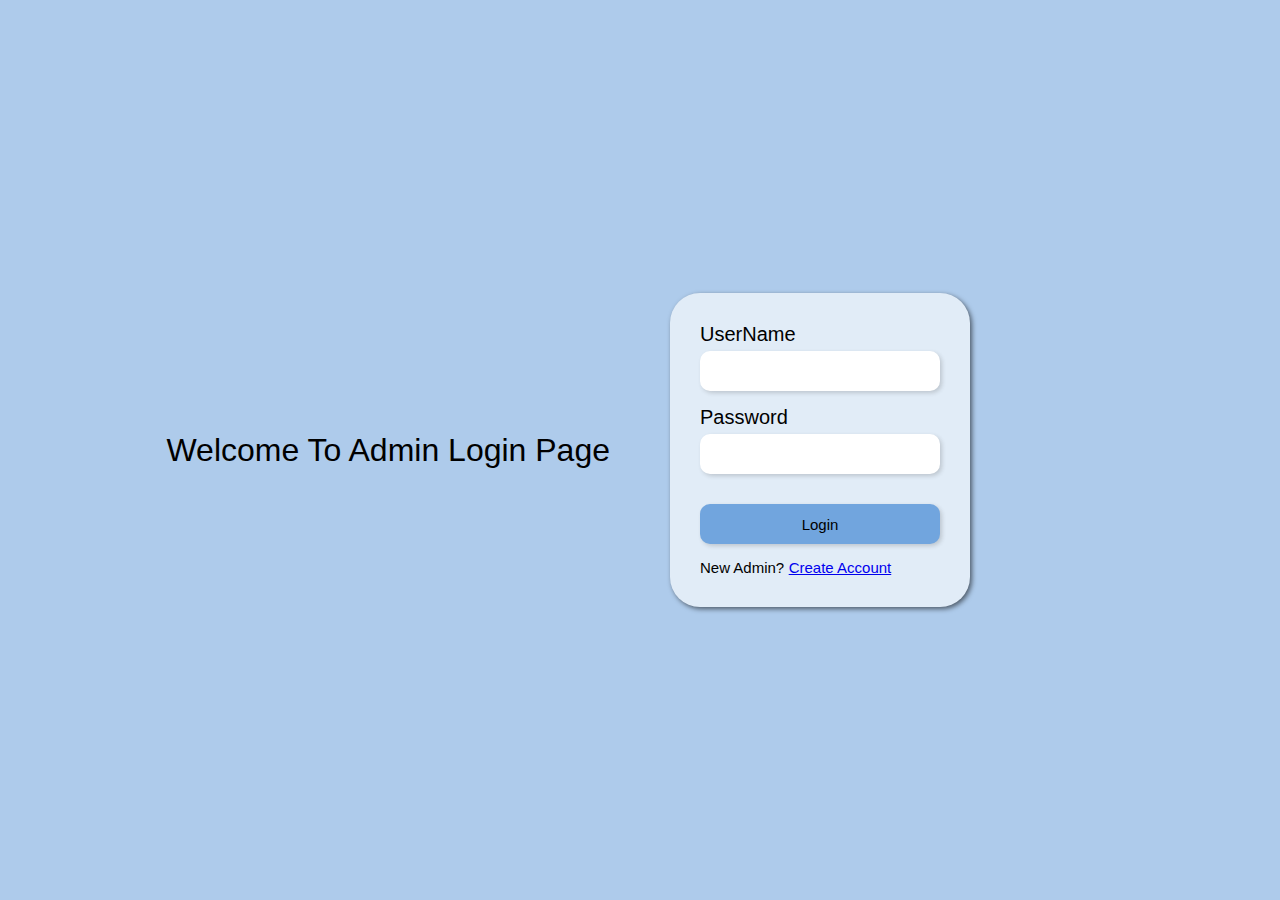
<file: frontend/AdminModule/adminHome.html>
<!DOCTYPE html>
<html lang="en">
<head>
    <meta charset="UTF-8">
    <meta name="viewport" content="width=device-width, initial-scale=1.0">
    <title>Admin HomePage</title>
    <link rel="stylesheet" href="./adminHome.css">
</head>
<body>
    <div class="outer">
        <div class="top">
            <h1>Welcome to Admin HomePage</h1>
        <button class="logout" onclick="handleLogout(event)">Logout</button>
        </div>
        <div class="bottom">
        <h1>Employees Details</h1>
        <div id="employeeDetails"></div>
    </div>
    

    <script src="./adminHome.js"></script>
</body>
</html>
</file>
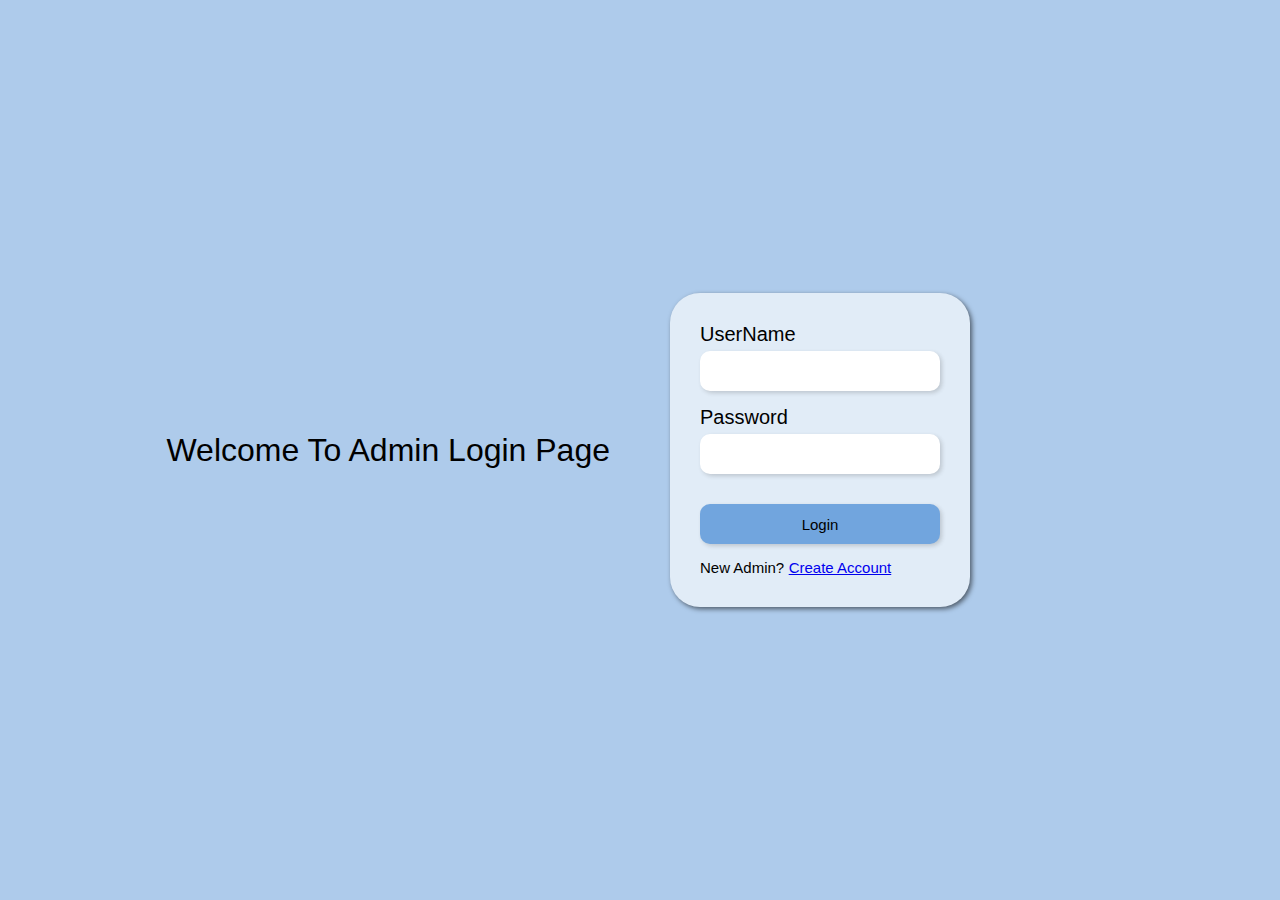
<file: frontend/AdminModule/login.html>
<!DOCTYPE html>
<html lang="en">
<head>
    <meta charset="UTF-8">
    <meta name="viewport" content="width=device-width, initial-scale=1.0">
    <title>Admin Login Page</title>
    <link rel="stylesheet" href="./login.css">
</head>
<body>
    <div class="outer">
        <div class="left">
            <h1 style="font-weight: normal;">Welcome To Admin Login Page</h1>
        </div>
        <div class="right">
            <form action="" onsubmit="handleLogin(event)">
                <label for="UserName">UserName</label>
                <input type="text" id="UserName">
                <label for="Password">Password</label>
                <input type="password" id="Password">
                <button type="submit">Login</button>
                <p>New Admin?</p>
                <a href="./signup.html" style="color: #0000EE;">Create Account</a>
            </form>
        </div>
    </div>

    <script src="./login.js"></script>
</body>
</html>
</file>
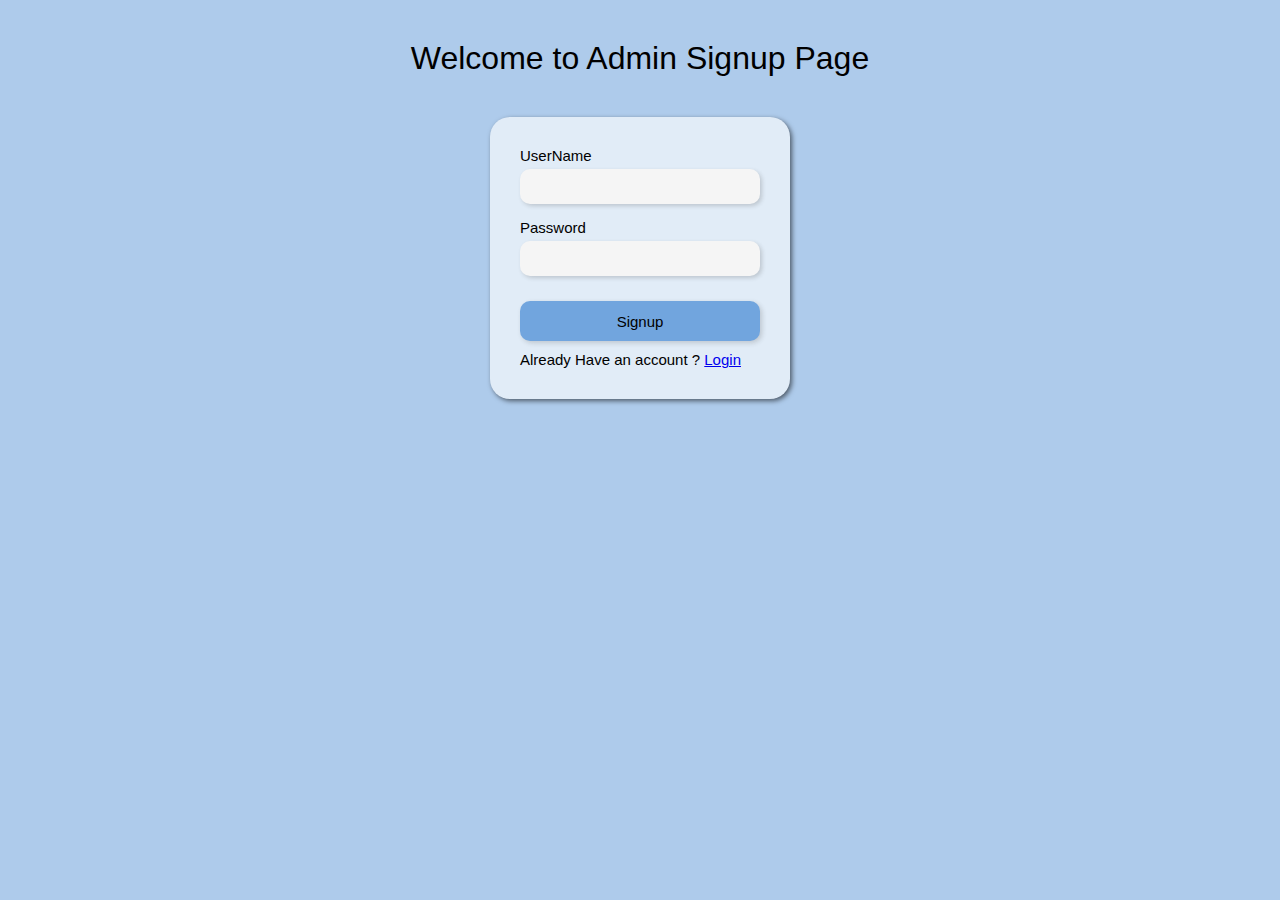
<file: frontend/AdminModule/signup.html>
<!DOCTYPE html>
<html lang="en">
<head>
    <meta charset="UTF-8">
    <meta name="viewport" content="width=device-width, initial-scale=1.0">
    <title>Admin Signin Page</title>
    <link rel="stylesheet" href="./signup.css">
</head>
<body>
    <h1>Welcome to Admin Signup Page</h1>
    <div class="outer">
        <form action="" onsubmit="handleSignup(event)">
        <label for="">UserName</label>
        <input type="text" id="name" required>
        <label for="">Password</label>
        <input type="password" id="password" required>
        <button type="submit">Signup</button>
        <p>Already Have an account ? </p> <a style="color: #0000EE;" href="./login.html">Login</a>
        </form>
    </div>
    <script src="./signup.js"></script>
</body>
</html>
</file>
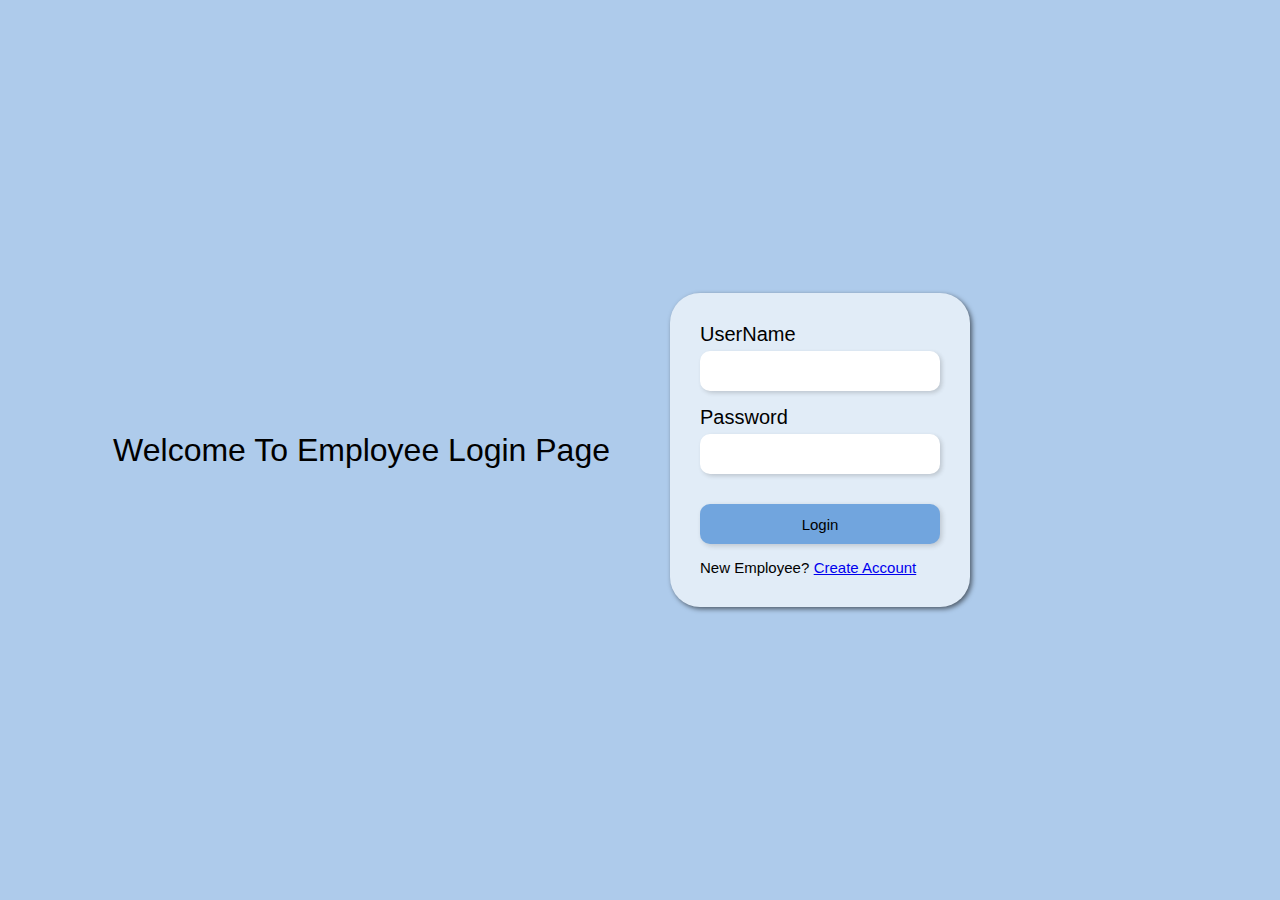
<file: frontend/EmployeeModule/employeeHome.html>
<!DOCTYPE html>
<html lang="en">
<head>
    <meta charset="UTF-8">
    <meta name="viewport" content="width=device-width, initial-scale=1.0">
    <title>Employee Homepage</title>
    <link rel="stylesheet" href="./employeeHome.css">
</head>
<body>
    <div class="outer">
    <div class="top">
    <h1 style="font-weight: normal;">Welcome to Employee Homepage</h1>
    <button class="logout" onclick="handleLogout(event)">Logout</button>
    </div>
    <div class="bottom">
        <h1>Employee Details</h1>
        <div id="employeeDetails"></div>
    </div>
    <script src="./employeeHome.js"></script>
</body>
</html>
</file>
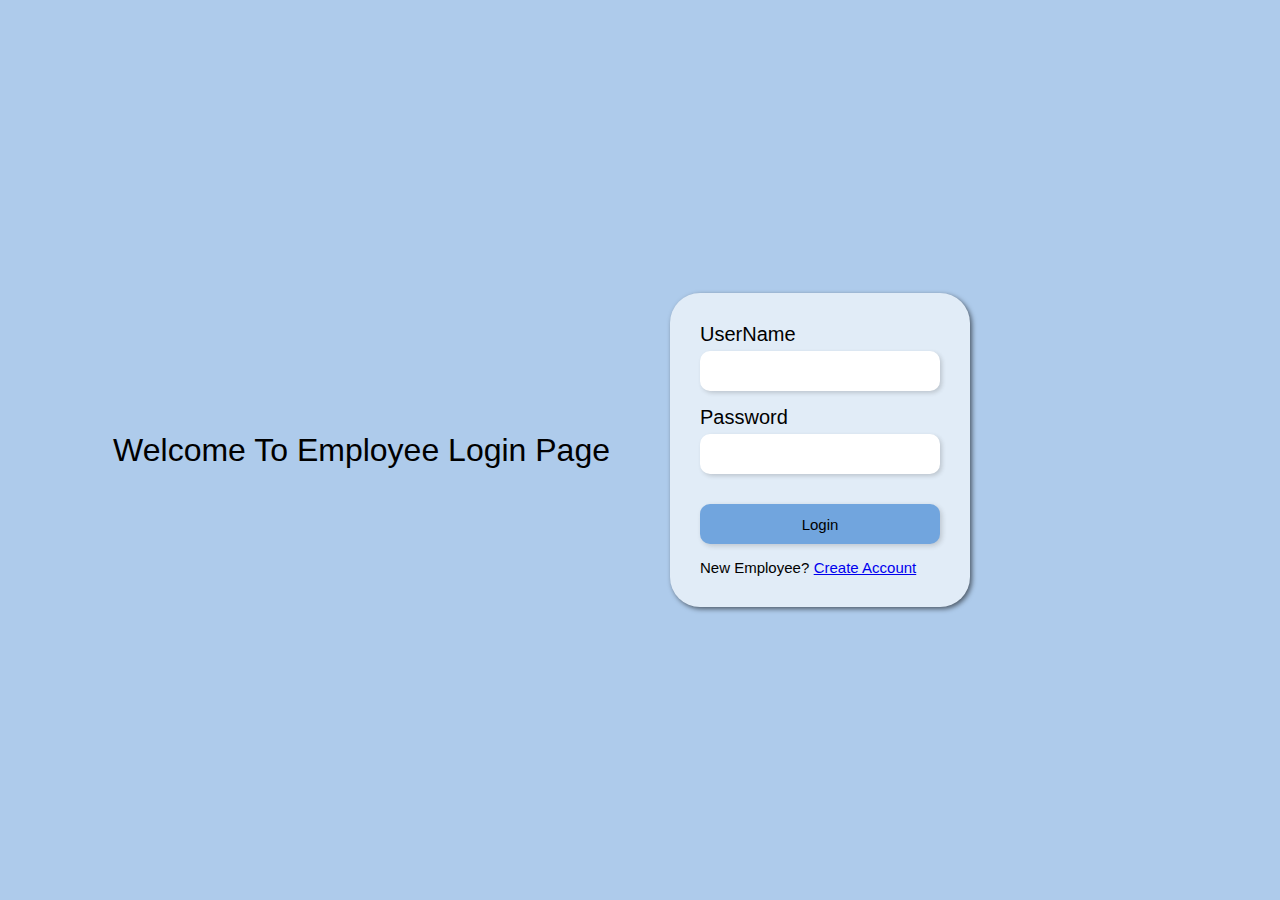
<file: frontend/EmployeeModule/login.html>
<!DOCTYPE html>
<html lang="en">
<head>
    <meta charset="UTF-8">
    <meta name="viewport" content="width=device-width, initial-scale=1.0">
    <title>Employee Login Page</title>
    <!-- <link rel="stylesheet" href=""> -->
    <link rel="stylesheet" href="./login.css">
</head>
<body>
    <div class="outer">
        <div class="left">
            <h1 style="font-weight: normal;">Welcome To Employee Login Page</h1>
        </div>
        <div class="right">
            <form action="" onsubmit="handleLogin(event)">
                <label for="UserName">UserName</label>
                <input type="text" id="UserName">
                <label for="Password">Password</label>
                <input type="password" id="Password">
                <button type="submit">Login</button>
                <p>New Employee?</p>
                <a href="./signup.html" style="color: #0000EE;">Create Account</a>
            </form>
        </div>
    </div>

    <script src="./login.js"></script>
</body>
</html>
</file>
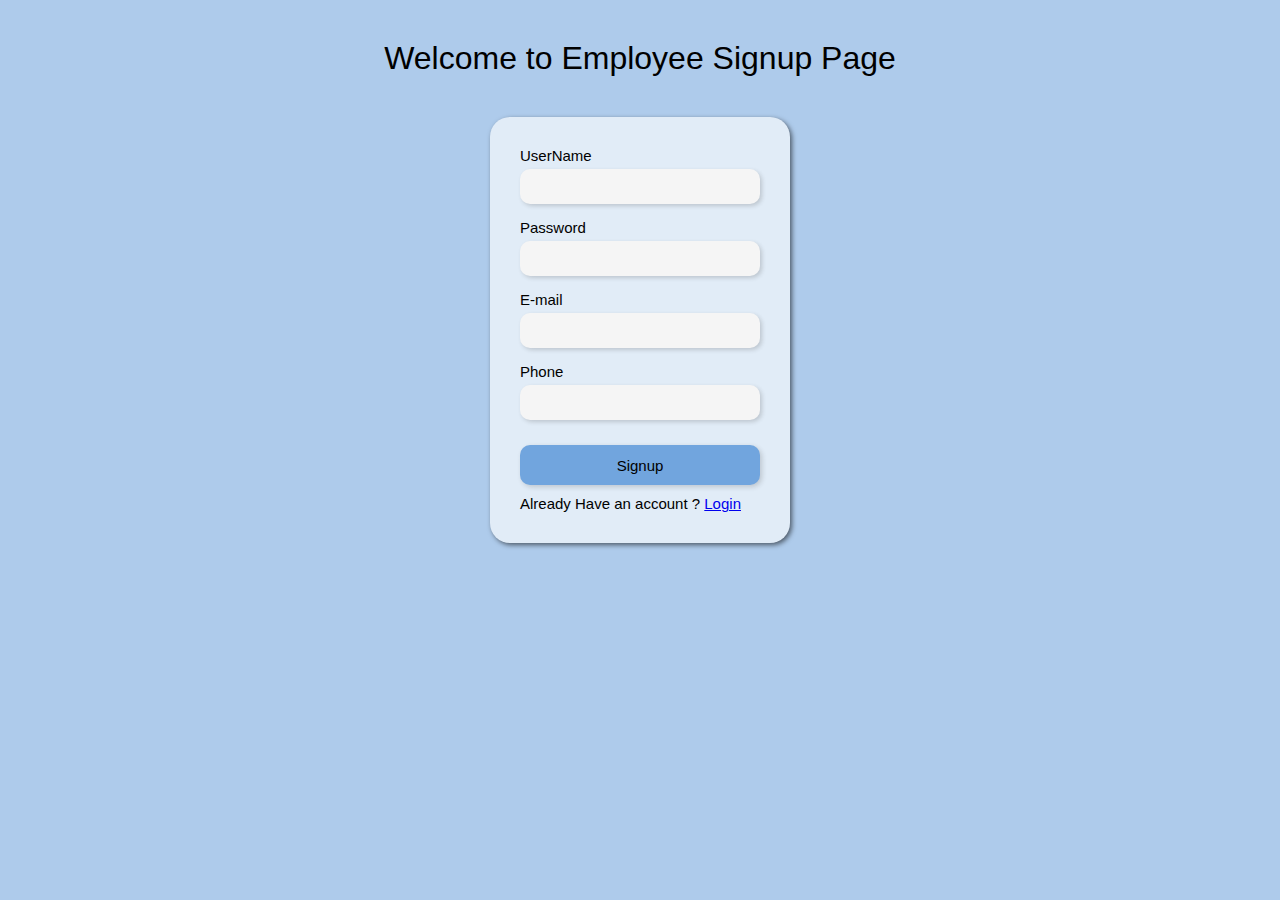
<file: frontend/EmployeeModule/signup.html>
<!DOCTYPE html>
<html lang="en">
<head>
    <meta charset="UTF-8">
    <meta name="viewport" content="width=device-width, initial-scale=1.0">
    <title>Employee Signin Page</title>
    <link rel="stylesheet" href="./signup.css">
</head>
<body>
    <h1>Welcome to Employee Signup Page</h1>
    <div class="outer">
        <form action="" onsubmit="handleSignup(event)">
        <label for="">UserName</label>
        <input type="text" id="name" required>
        <label for="">Password</label>
        <input type="password" id="password" required>
        <label for="">E-mail</label>
        <input type="email" id="email" required>
        <label for="">Phone</label>
        <input type="tel" id="phone" required>
        <button type="submit">Signup</button>
        <p>Already Have an account ? </p> <a style="color: #0000EE;" href="./login.html">Login</a>
        </form>
    </div>
    <script src="./signup.js"></script>
</body>
</html>
</file>
<file: frontend/AdminModule/adminHome.css>
*{
    margin: 0;
    padding:0;
    box-sizing: border-box;
    font-family: 'Segoe UI', Tahoma, Geneva, Verdana, sans-serif;
}
.outer{
    height: 100vh;
}
.top{
    background-color: #aecbeb;
    display: flex;
    justify-content: space-between;
    height: 10%;
    padding: 10px;
    align-items: center;
}
.top > h1{
    font-weight: normal;
    /* border: 2px solid black; */
}
.logout{
    height: 85%;
    background-color: #f8f9fb;
    width: 80px;
    border: none;
    border-radius: 15px;
    font-size: 15px;
    box-shadow:  1px 1px 3px #3333
}
.logout:hover{
    /* background-color: #e1ecf7; */
    box-shadow: inset 1px 1px 3px #3333;
    font-size: 16px;
    cursor: pointer;
}
.logout:active{
    font-size: 14px;
    background-color: #f8f9fb;
}
.bottom{
    background-color: #e1ecf7;
    height: auto;
    width: 100%;
    /* border: 2px solid black;  */
    display: flex;
    flex-direction: column;
    justify-content: center;
    align-items: center;
}
#employeeDetails{
    height: auto;
    width: 100%;
    padding: 20px;
    display: grid;
    grid-template-columns: 50% 50%;
    /* gap: 1em; */
    /* justify-content: center;
    align-items: center; */
}
.bottom > h1{
    font-weight: normal;
    margin-top: 35px;
    /* border: 2px solid black; */
}
.employee-card{
    margin: 35px 50px;
    /* border: 2px solid black; */
    height: max-content;
    border-radius: 20px;    
    background-color: #f8f9fb;
    box-shadow: 2px 2px 5px #3333;
    width: 80%;
    padding: 20px;
    display: flex;
    flex-direction: column;
    justify-content: space-around;
    align-items: center;

}
.employee-card > p{
    width: 100%;
    height: 35px;
    /* border: 2px  solid black; */
    align-items: center;
    margin-bottom: 5px;
    display: flex;
}
.lable{
    display: inline-block;
    width: 100px;
}
.value{
    display: inline-block;
}
.ip{
    height: 100%;
    font-size: 16px ;
    background-color: #f8f9fb;
    border: none;
    color: blue;
    outline: none;
    cursor: pointer;
}
.btn{
    margin: 0 10px;
    font-size: 15px;
    display: inline;
    height: 30px ;
    width: 60px;
    border-radius: 6px;
    background-color: #e1ecf7;
    border: none;
    box-shadow: 0.5px 0.5px 2px black;
}
.btn:hover{
    box-shadow: inset 0.5px 0.5px 2px black;
    font-size: 16px;
    cursor: pointer;
}
.btn:active{
    font-size: 13px;
}
</file>
<file: frontend/AdminModule/login.css>
*{
    margin: 0;
    padding: 0;
    box-sizing: border-box;
    font-family: 'Segoe UI', Tahoma, Geneva, Verdana, sans-serif;
}
.outer{
    height: 100vh;
    /* background-color: cadetblue; */
    display: flex;
}
.left{
    height: 100%;
    width: 50%;
    /* border: 2px solid black; */
    background-color: #aecbeb;
    text-align: end;
    align-content: center;
    padding-right: 30px;
}
.right{
    height: 100%;
    width: 50%;
    /* border: 2px solid black; */
    background-color: #aecbeb;
    align-content: center;
    padding-left: 30px;
}
form{
    display: block;
    height: max-content;
    width: 300px;
    /* border: 2px solid black; */
    padding: 30px;
    border-radius: 30px;
    box-shadow: 2px 2px 5px #0000008e;
    background-color: #e1ecf7;
}
form > label{
    display: block;
    font-size: 20px;
    margin-bottom: 5px;
}
form > input{
    width: 100%;
    height: 40px;
    margin-bottom: 15px;
    border: none;
    border-radius: 10px;
    font-size: 16px;
    padding: 0 8px;
    outline: none;
    box-shadow: 2px 2px 4px #3333;
}
form > button{
    width: 100%;
    height: 40px;
    margin: 15px 0;
    border: none;
    border-radius: 10px;
    font-size: 15px;
    background-color: #71a5de;
    /* color: white; */
    box-shadow: 2px 2px 4px #3333;
    
}
form > button:hover{
    cursor: pointer;
    box-shadow: inset 2px 2px 4px #3333;
}
form > button:active{
    background-color: #0460DA;
    box-shadow: 2px 2px 4px #3333;
    color: white;
}
form > p, a {
    display: inline;
    font-size: 15px;
}
</file>
<file: frontend/AdminModule/signup.css>
*{
    margin: 0;
    padding: 0;
    box-sizing: border-box;
    font-family: 'Segoe UI', Tahoma, Geneva, Verdana, sans-serif;
    background-color: #aecbeb;
}
h1{
    margin: 40px 0;
    text-align: center;
    font-weight: normal;
}
.outer{
    display: flex;
    justify-content: center;
    background-color: #aecbeb;
}
form{
    height: max-content;
    width: 300px;
    display: block;
    /* border: 1px solid #3333; */
    border-radius: 20px;
    box-shadow: 2px 2px 5px #0000008e;
    align-items: center;
    justify-content: center;
    padding: 30px;
    background-color: #e1ecf7;
}
form > label{
    display: block;
    font-size: 15px;
    margin-bottom: 5px;
    background-color: #e1ecf7;
}
form > input{
    width: 100%;
    height: 35px;
    margin-bottom: 15px;
    border: none;
    border-radius: 10px;
    font-size: 16px;
    background-color: whitesmoke;
    padding: 0 8px;
    outline: none;
    box-shadow: 2px 2px 4px #3333
}
/* form > button{
    width: 100%;
    height: 40px;
    background-color: whitesmoke;
    border-radius: 10px;
    margin: 16px 0;
} */
form > button{
    width: 100%;
    height: 40px;
    margin: 10px 0;
    border: none;
    border-radius: 10px;
    font-size: 15px;
    background-color: #71a5de;
    color: black;
    box-shadow: 2px 2px 5px #3333;
}
form > button:hover{
    cursor: pointer;
    box-shadow: inset 2px 2px 5px #3333;
}
form > button:active{
    background-color: #0460DA;
    color: white;
    box-shadow: 2px 2px 5px #3333;
}
form > p, a {
    display: inline;
    font-size: 15px;
    background-color: #e1ecf7;
}
</file>
<file: frontend/EmployeeModule/employeeHome.css>
*{
    margin: 0;
    padding:0;
    box-sizing: border-box;
    font-family: 'Segoe UI', Tahoma, Geneva, Verdana, sans-serif;
}
.outer{
    height: 100vh;
}
.top{
    background-color: #aecbeb;
    display: flex;
    justify-content: space-between;
    height: 10%;
    padding: 10px;
    align-items: center;
}
.logout{
    height: 85%;
    background-color: #f8f9fb;
    width: 80px;
    border: none;
    border-radius: 15px;
    font-size: 15px;
    box-shadow:  1px 1px 3px #3333
}
.logout:hover{
    /* background-color: #e1ecf7; */
    box-shadow: inset 1px 1px 3px #3333;
    font-size: 16px;
    cursor: pointer;
}
.logout:active{
    font-size: 14px;
    background-color: #f8f9fb;
}
.bottom{
    background-color: #e1ecf7;
    height: 90%;
    width: 100vw;
    /* border: 2px solid black;  */
    display: flex;
    flex-direction: column;
    justify-content: center;
    align-items: center;
}
#employeeDetails{
    height: 70%;
    width: 35%;
    background-color: #f8f9fb;
    box-shadow: 2px 2px 5px #3333;
    border-radius: 20px;
    padding: 20px;
}
.employee-card{
    /* border: 2px solid black; */
    height: 100%;
    display: flex;
    flex-direction: column;
    justify-content: space-around;
    align-items: center;

}
.employee-card > p{
    width: 100%;
    height: 35px;
    /* border: 2px  solid black; */
    align-items: center;
    margin-bottom: 5px;
    display: flex;
}
h1{
    font-weight: normal;
    margin-bottom: 15px;
}
.lable{
    display: inline-block;
    width: 100px;
}
.value{
    display: inline-block;
}
.ip{
    height: 100%;
    font-size: 16px ;
    background-color: #f8f9fb;
    border: none;
    color: blue;
    outline: none;
    cursor: pointer;
}
.btn{
    margin: 0 10px;
    font-size: 15px;
    display: inline;
    height: 30px ;
    width: 60px;
    border-radius: 6px;
    background-color: #e1ecf7;
    border: none;
    box-shadow: 0.5px 0.5px 2px black;
}
.btn:hover{
    box-shadow: inset 0.5px 0.5px 2px black;
    font-size: 16px;
    cursor: pointer;
}
.btn:active{
    font-size: 13px;
}
</file>
<file: frontend/EmployeeModule/login.css>
*{
    margin: 0;
    padding: 0;
    box-sizing: border-box;
    font-family: 'Segoe UI', Tahoma, Geneva, Verdana, sans-serif;
}
.outer{
    height: 100vh;
    /* background-color: cadetblue; */
    display: flex;
}
.left{
    height: 100%;
    width: 50%;
    /* border: 2px solid black; */
    background-color: #aecbeb;
    text-align: end;
    align-content: center;
    padding-right: 30px;
}
.right{
    height: 100%;
    width: 50%;
    /* border: 2px solid black; */
    background-color: #aecbeb;
    align-content: center;
    padding-left: 30px;
}
form{
    display: block;
    height: max-content;
    width: 300px;
    /* border: 2px solid black; */
    padding: 30px;
    border-radius: 30px;
    box-shadow: 2px 2px 5px #0000008e;
    background-color: #e1ecf7;
}
form > label{
    display: block;
    font-size: 20px;
    margin-bottom: 5px;
}
form > input{
    width: 100%;
    height: 40px;
    margin-bottom: 15px;
    border: none;
    border-radius: 10px;
    font-size: 16px;
    padding: 0 8px;
    outline: none;
    box-shadow: 2px 2px 4px #3333;
}
form > button{
    width: 100%;
    height: 40px;
    margin: 15px 0;
    border: none;
    border-radius: 10px;
    font-size: 15px;
    background-color: #71a5de;
    /* color: white; */
    box-shadow: 2px 2px 5px #3333;
    
}
form > button:hover{
    cursor: pointer;
    box-shadow: inset 2px 2px 4px #3333;
}
form > button:active{
    background-color: #0460DA;
    box-shadow: 2px 2px 4px #3333;
    color: white;
}
form > p, a {
    display: inline;
    font-size: 15px;
}
</file>
<file: frontend/EmployeeModule/signup.css>
*{
    margin: 0;
    padding: 0;
    box-sizing: border-box;
    font-family: 'Segoe UI', Tahoma, Geneva, Verdana, sans-serif;
    background-color: #aecbeb;
}
h1{
    margin: 40px 0;
    text-align: center;
    font-weight: normal;
}
.outer{
    display: flex;
    justify-content: center;
    background-color: #aecbeb;
}
form{
    height: max-content;
    width: 300px;
    display: block;
    /* border: 1px solid #3333; */
    border-radius: 20px;
    box-shadow: 2px 2px 5px #0000008e;
    align-items: center;
    justify-content: center;
    padding: 30px;
    background-color: #e1ecf7;
}
form > label{
    display: block;
    font-size: 15px;
    margin-bottom: 5px;
    background-color: #e1ecf7;
}
form > input{
    width: 100%;
    height: 35px;
    margin-bottom: 15px;
    border: none;
    border-radius: 10px;
    font-size: 16px;
    background-color: whitesmoke;
    padding: 0 8px;
    outline: none;
     box-shadow: 2px 2px 4px #3333
}
/* form > button{
    width: 100%;
    height: 40px;
    background-color: whitesmoke;
    border-radius: 10px;
    margin: 16px 0;
} */
form > button{
    width: 100%;
    height: 40px;
    margin: 10px 0;
    border: none;
    border-radius: 10px;
    font-size: 15px;
    background-color: #71a5de;
    color: black;
    box-shadow: 2px 2px 5px #3333;
}
form > button:hover{
    cursor: pointer;
    box-shadow: inset 2px 2px 5px #3333;
}
form > button:active{
    background-color: #0460DA;
    color: white;
    box-shadow: 2px 2px 5px #3333;
}
form > p, a {
    display: inline;
    font-size: 15px;
    background-color: #e1ecf7;
}
</file>
